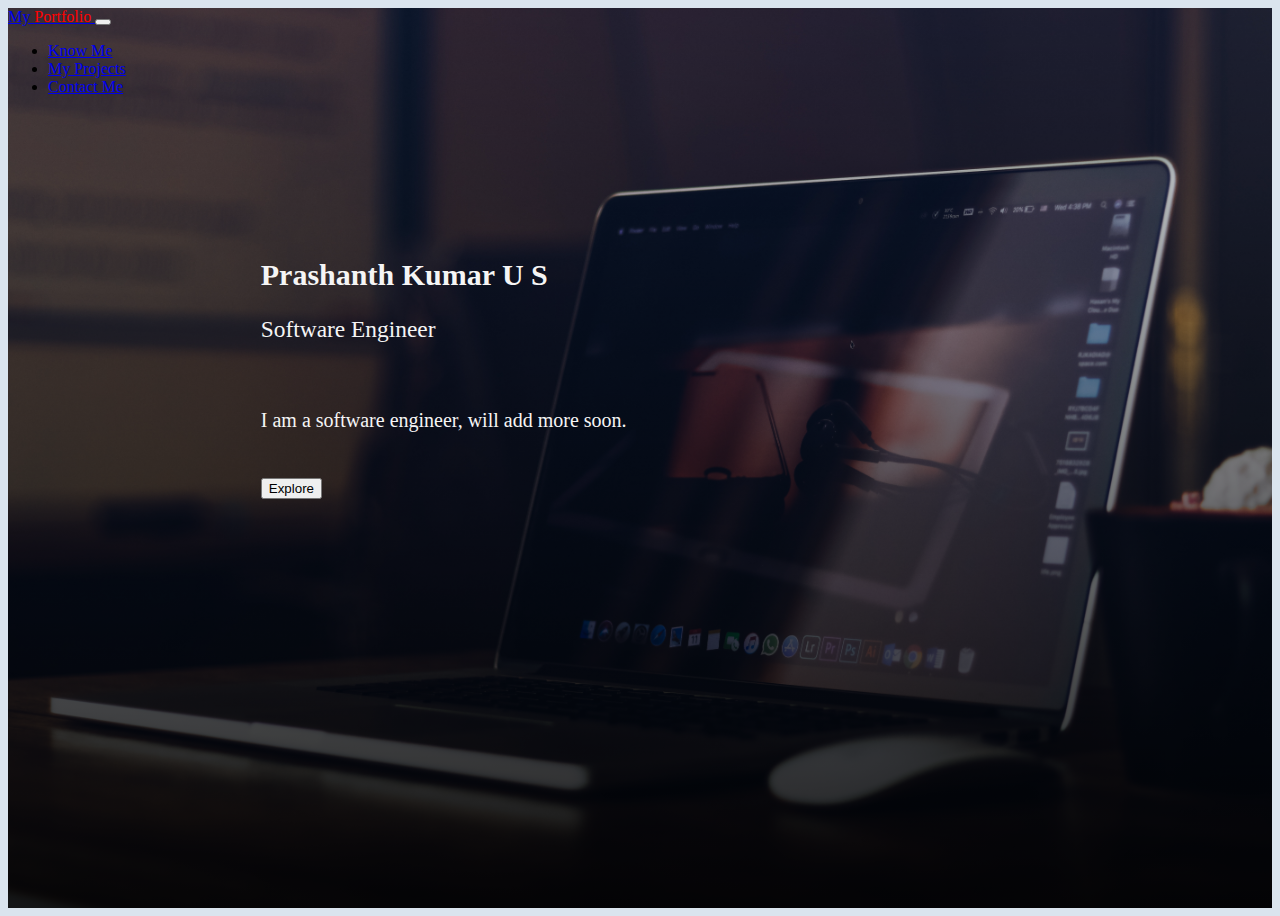
<file: index.html>
<!doctype html>
<html lang="en">
  <head>
    <!-- Required meta tags -->
    <meta charset="utf-8">
    <meta name="viewport" content="width=device-width, initial-scale=1">

    <!-- Bootstrap CSS -->
    <link href="https://cdn.jsdelivr.net/npm/bootstrap@5.0.2/dist/css/bootstrap.min.css" rel="stylesheet" integrity="sha384-EVSTQN3/azprG1Anm3QDgpJLIm9Nao0Yz1ztcQTwFspd3yD65VohhpuuCOmLASjC" crossorigin="anonymous">
    <link href="./styles/style.css" rel ="stylesheet">

    <title>Prashanth Kumar U S</title>
  </head>
  <body>

<section class="home">
    <nav class="navbar navbar-expand-lg navbar-dark bg-dark">
        <div class="container-fluid">
          <a class="navbar-brand active" href="index.html">My <span style="color:red;"> Portfolio </span> </a>
          <button class="navbar-toggler" type="button" data-bs-toggle="collapse" data-bs-target="#navbarSupportedContent" aria-controls="navbarSupportedContent" aria-expanded="false" aria-label="Toggle navigation">
            <span class="navbar-toggler-icon"></span>
          </button>
          <div class="collapse navbar-collapse" id="navbarSupportedContent">
            <ul class="navbar-nav me-auto mb-2 mb-lg-0">
              <li class="nav-item">
                <a class="nav-link" aria-current="page" href="about.html">Know Me</a>
              </li>
              <li class="nav-item">
                <a class="nav-link" href="projects.html">My Projects</a>
              </li> 
              <li class="nav-item">
                <a class="nav-link" href="contact.html">Contact Me</a>
              </li>
            </ul>
          </div>
        </div>
      </nav>

      <div class="intro">
        <h1 class="name">Prashanth Kumar U S</h1>
        <h3 style="font-weight: 300;" >Software Engineer</h3>
        <br>
        <p>
            I am a software engineer, will add more soon.
        </p>

        <br>

        <button type="button" class="btn btn-info btn-lg">Explore</button>
      </div>

</section>

    <!-- Option 1: Bootstrap Bundle with Popper -->
    <script src="https://cdn.jsdelivr.net/npm/bootstrap@5.0.2/dist/js/bootstrap.bundle.min.js" integrity="sha384-MrcW6ZMFYlzcLA8Nl+NtUVF0sA7MsXsP1UyJoMp4YLEuNSfAP+JcXn/tWtIaxVXM" crossorigin="anonymous"></script>

    <!-- Option 2: Separate Popper and Bootstrap JS -->
    <!--
    <script src="https://cdn.jsdelivr.net/npm/@popperjs/core@2.9.2/dist/umd/popper.min.js" integrity="sha384-IQsoLXl5PILFhosVNubq5LC7Qb9DXgDA9i+tQ8Zj3iwWAwPtgFTxbJ8NT4GN1R8p" crossorigin="anonymous"></script>
    <script src="https://cdn.jsdelivr.net/npm/bootstrap@5.0.2/dist/js/bootstrap.min.js" integrity="sha384-cVKIPhGWiC2Al4u+LWgxfKTRIcfu0JTxR+EQDz/bgldoEyl4H0zUF0QKbrJ0EcQF" crossorigin="anonymous"></script>
    -->
  </body>
</html>
</file>
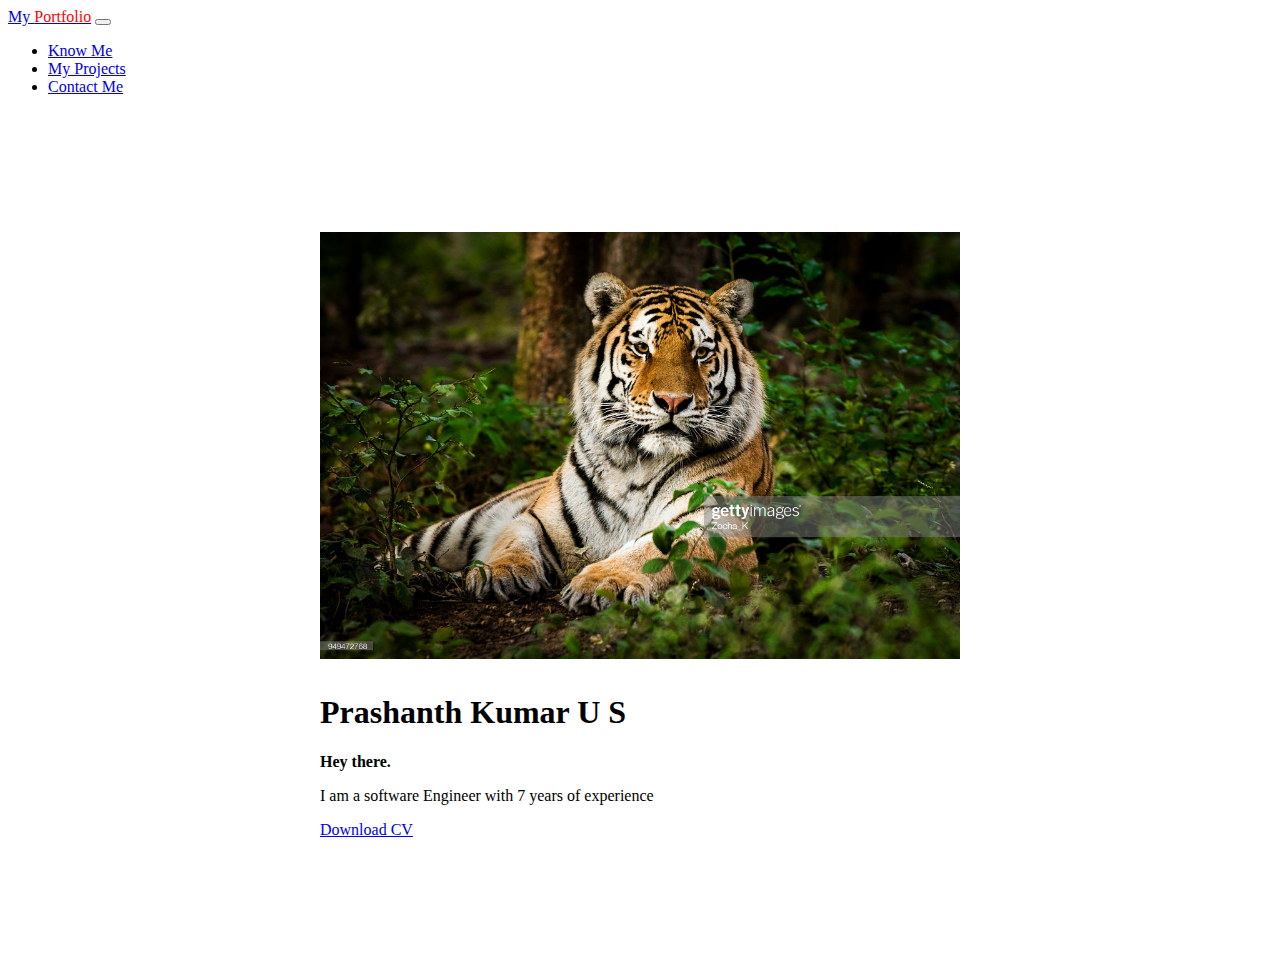
<file: about.html>
<!doctype html>
<html lang="en">
  <head>
    <!-- Required meta tags -->
    <meta charset="utf-8">
    <meta name="viewport" content="width=device-width, initial-scale=1">

    <!-- Bootstrap CSS -->
    <link href="https://cdn.jsdelivr.net/npm/bootstrap@5.0.2/dist/css/bootstrap.min.css" rel="stylesheet" integrity="sha384-EVSTQN3/azprG1Anm3QDgpJLIm9Nao0Yz1ztcQTwFspd3yD65VohhpuuCOmLASjC" crossorigin="anonymous">

    <title>About Me</title>
  </head>
  <body>

    <nav class="navbar navbar-expand-lg navbar-dark bg-dark">
        <div class="container-fluid">
          <a class="navbar-brand" href="index.html">My <span style="color:red;"> Portfolio</span></a>
          <button class="navbar-toggler" type="button" data-bs-toggle="collapse" data-bs-target="#navbarSupportedContent" aria-controls="navbarSupportedContent" aria-expanded="false" aria-label="Toggle navigation">
            <span class="navbar-toggler-icon"></span>
          </button>
          <div class="collapse navbar-collapse" id="navbarSupportedContent">
            <ul class="navbar-nav me-auto mb-2 mb-lg-0">
              <li class="nav-item">
                <a class="nav-link active" aria-current="page" href="about.html">Know Me</a>
              </li>
              <li class="nav-item">
                <a class="nav-link" href="projects.html">My Projects</a>
              </li> 
              <li class="nav-item">
                <a class="nav-link " href="contact.html">Contact Me</a>
              </li>
            </ul>
          </div>
        </div>
      </nav>

      <div class="card" style="width: 40rem;margin: 10% auto">
        <img src="./imgs/profile_pic.jpg" class="card-img-top"  style="width: 100%; margin:10px auto;">
        <div class="card-body">
            <h1 class="card-title">Prashanth Kumar U S</h1>
           <b>Hey there. </b><br>
            <p class="card-text"> I am a software Engineer with 7 years of experience </p>
            <a href="./prashanth.pdf" class="btn-primary">Download CV</a>
        </div>
      </div>











    <!-- Optional JavaScript; choose one of the two! -->

    <!-- Option 1: Bootstrap Bundle with Popper -->
    <script src="https://cdn.jsdelivr.net/npm/bootstrap@5.0.2/dist/js/bootstrap.bundle.min.js" integrity="sha384-MrcW6ZMFYlzcLA8Nl+NtUVF0sA7MsXsP1UyJoMp4YLEuNSfAP+JcXn/tWtIaxVXM" crossorigin="anonymous"></script>

    <!-- Option 2: Separate Popper and Bootstrap JS -->
    <!--
    <script src="https://cdn.jsdelivr.net/npm/@popperjs/core@2.9.2/dist/umd/popper.min.js" integrity="sha384-IQsoLXl5PILFhosVNubq5LC7Qb9DXgDA9i+tQ8Zj3iwWAwPtgFTxbJ8NT4GN1R8p" crossorigin="anonymous"></script>
    <script src="https://cdn.jsdelivr.net/npm/bootstrap@5.0.2/dist/js/bootstrap.min.js" integrity="sha384-cVKIPhGWiC2Al4u+LWgxfKTRIcfu0JTxR+EQDz/bgldoEyl4H0zUF0QKbrJ0EcQF" crossorigin="anonymous"></script>
    -->
  </body>
</html>
</file>
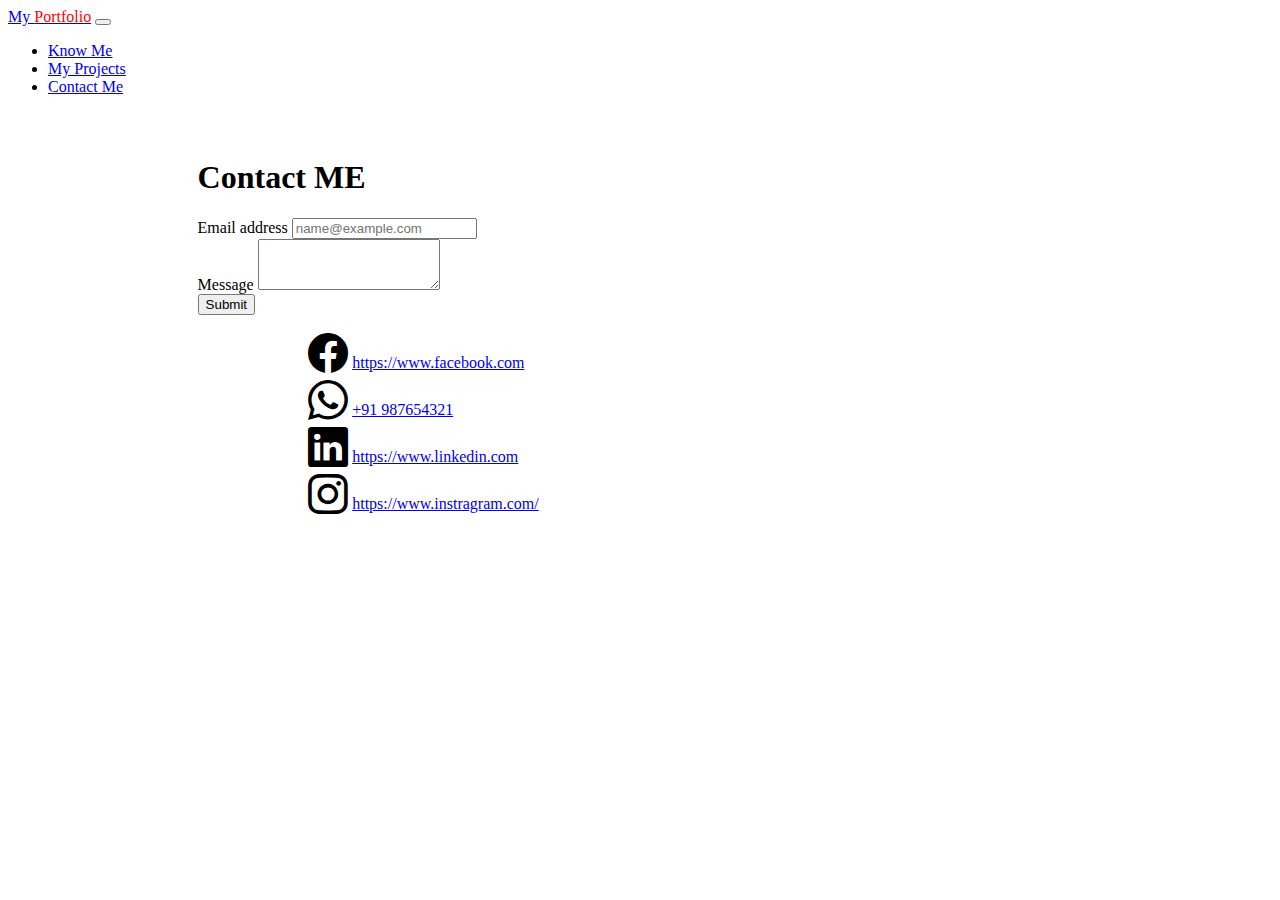
<file: contact.html>
<!doctype html>
<html lang="en">
  <head>
    <!-- Required meta tags -->
    <meta charset="utf-8">
    <meta name="viewport" content="width=device-width, initial-scale=1">

    <!-- Bootstrap CSS -->
    <link href="https://cdn.jsdelivr.net/npm/bootstrap@5.0.2/dist/css/bootstrap.min.css" rel="stylesheet" integrity="sha384-EVSTQN3/azprG1Anm3QDgpJLIm9Nao0Yz1ztcQTwFspd3yD65VohhpuuCOmLASjC" crossorigin="anonymous">
    <link rel="stylesheet" href="https://cdn.jsdelivr.net/npm/bootstrap-icons@1.5.0/font/bootstrap-icons.css">
    <title>Contact ME</title>
  </head>
  <body>


    <nav class="navbar navbar-expand-lg navbar-dark bg-dark">
        <div class="container-fluid">
          <a class="navbar-brand" href="index.html">My <span style="color:red;"> Portfolio</span></a>
          <button class="navbar-toggler" type="button" data-bs-toggle="collapse" data-bs-target="#navbarSupportedContent" aria-controls="navbarSupportedContent" aria-expanded="false" aria-label="Toggle navigation">
            <span class="navbar-toggler-icon"></span>
          </button>
          <div class="collapse navbar-collapse" id="navbarSupportedContent">
            <ul class="navbar-nav me-auto mb-2 mb-lg-0">
              <li class="nav-item">
                <a class="nav-link " aria-current="page" href="about.html">Know Me</a>
              </li>
              <li class="nav-item">
                <a class="nav-link" href="projects.html">My Projects</a>
              </li> 
              <li class="nav-item">
                <a class="nav-link active   " href="contact.html">Contact Me</a>
              </li>
            </ul>
          </div>
        </div>
      </nav>


      <section>

      <div style="width: 70%; margin: 5% auto;">

            <div class="card" >
                <div class="card-body">
            <h1 class="card-title">Contact ME</h1>
                  <p class="card-text">

                    <div class="mb-3">
                        <label for="exampleFormControlInput1" class="form-label">Email address</label>
                        <input type="email" class="form-control" id="exampleFormControlInput1" placeholder="name@example.com">
                      </div>
                      <div class="mb-3">
                        <label for="exampleFormControlTextarea1" class="form-label">Message</label>
                        <textarea class="form-control" id="exampleFormControlTextarea1" rows="3"></textarea>
                      </div>
                        <button class="btn btn-primary">Submit</button>

                  </p>
                </div>
        <div style="width: 75%; margin : 0 auto;">
          <div class="row" >
            <div class="col-6">
              <i class="bi bi-facebook" style="font-size: 40px;"></i>
              <a href="#">https://www.facebook.com</a>
            </div>

            <div class="col-6">
              <i class="bi bi-whatsapp" style="font-size: 40px;"></i>
              <a href="#">+91 987654321</a>
            </div>

            <div class="col-6">
              <i class="bi bi-linkedin" style="font-size: 40px;"></i>
              <a href="#">https://www.linkedin.com</a>
            </div>

            <div class="col-6">
              <i class="bi bi-instagram" style="font-size: 40px;"></i>
              <a href="#">https://www.instragram.com/</a>
            </div>

          </div>

        </div>






      </div>
      </div>
    </section>







    <!-- Optional JavaScript; choose one of the two! -->

    <!-- Option 1: Bootstrap Bundle with Popper -->
    <script src="https://cdn.jsdelivr.net/npm/bootstrap@5.0.2/dist/js/bootstrap.bundle.min.js" integrity="sha384-MrcW6ZMFYlzcLA8Nl+NtUVF0sA7MsXsP1UyJoMp4YLEuNSfAP+JcXn/tWtIaxVXM" crossorigin="anonymous"></script>

    <!-- Option 2: Separate Popper and Bootstrap JS --> 
    
    <script src="https://cdn.jsdelivr.net/npm/@popperjs/core@2.9.2/dist/umd/popper.min.js" integrity="sha384-IQsoLXl5PILFhosVNubq5LC7Qb9DXgDA9i+tQ8Zj3iwWAwPtgFTxbJ8NT4GN1R8p" crossorigin="anonymous"></script>
    <script src="https://cdn.jsdelivr.net/npm/bootstrap@5.0.2/dist/js/bootstrap.min.js" integrity="sha384-cVKIPhGWiC2Al4u+LWgxfKTRIcfu0JTxR+EQDz/bgldoEyl4H0zUF0QKbrJ0EcQF" crossorigin="anonymous"></script>
   
  </body>
</html>
</file>
<file: styles/style.css>
body{
    background-color: #dae4ee;
}
.home{
    height: 100vh;
    background: linear-gradient(
        rgba(0,0,0,0.1),
        rgba(0,0,0,0.9)),
        url('../imgs/bg_image.jpg');
        background-size: cover;

}   

.intro{
    color: whitesmoke;
    padding: 10% 20%;
    text-align: justify;
    font-size: 20px;
    font-weight: 200;
}

.name{
    font-size: 30px;
}
</file>
